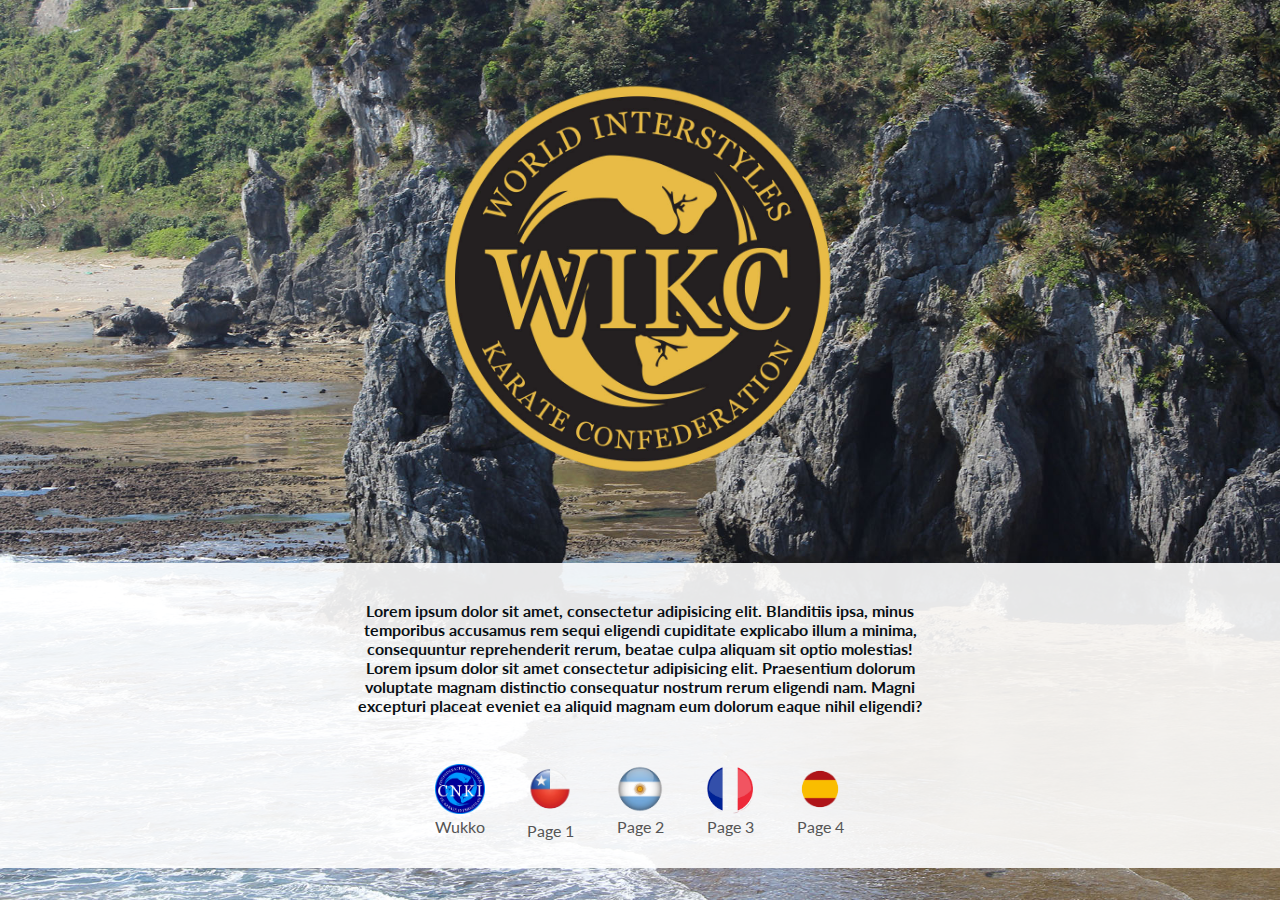
<file: index.html>
<!DOCTYPE html> 
<html>
<head>
	
<title>WUKKO</title>
<link rel="stylesheet" type="text/css" href="style.css" />
</head>
<body class="body-index">
	<header class="header-index">
		<nav>
			<img class="img-escudo" src="img/Imagen de WhatsApp 2024-05-01 a las 23.56.49_415c3034-Photoroom.png-Photoroom.png" alt="World Interstyles Karate Confederation"-+>
		</nav>
	</header>
	<main class="main-index">
			
			<section class="section-index">
				<h2 class="h2-index">Lorem ipsum dolor sit amet, consectetur adipisicing elit. Blanditiis ipsa, minus temporibus accusamus rem sequi eligendi cupiditate explicabo illum a minima, consequuntur reprehenderit rerum, beatae culpa aliquam sit optio molestias!
					<br>
					Lorem ipsum dolor sit amet consectetur adipisicing elit. Praesentium dolorum voluptate magnam distinctio consequatur nostrum rerum eligendi nam. Magni excepturi placeat eveniet ea aliquid magnam eum dolorum eaque nihil eligendi?
				</h2>
				<div class="botones">
					<div class="image-container">
						<a href="/wukkonew/index.html">
							<img class="img-logo" src="img/Imagen de WhatsApp 2024-05-06 a las 18.51.46_215aeee6-Photoroom.png-Photoroom.png" alt="Logo escuela XX">
							<br>
							Wukko
						</a>
					</div>
					<div class="image-container">
						<a href="paginas.html#logo1">
							<img class="img-logo" src="Logos/logo1.png" alt="logo1">
							<br>
							Page 1
						</a>
					</div>
					<div class="image-container">
						<a href="paginas.html#logo2">
							<img class="img-logo" src="Logos/logo2.png" alt="logo2">
							<br>
							Page 2
						</a>
					</div>
					<div class="image-container">
						<a href="paginas.html#logo3">
							<img class="img-logo" src="Logos/logo3.png" alt="logo3">
							<br>
							Page 3
						</a>
					</div>
					<div class="image-container">
						<a href="paginas.html#logo4">
							<img class="img-logo" src="Logos/logo4.png" alt="logo4">
							<br>
							Page 4
						</a>
					</div>
				</div>
			</section>
	</main>
</body>
</html>
</file>
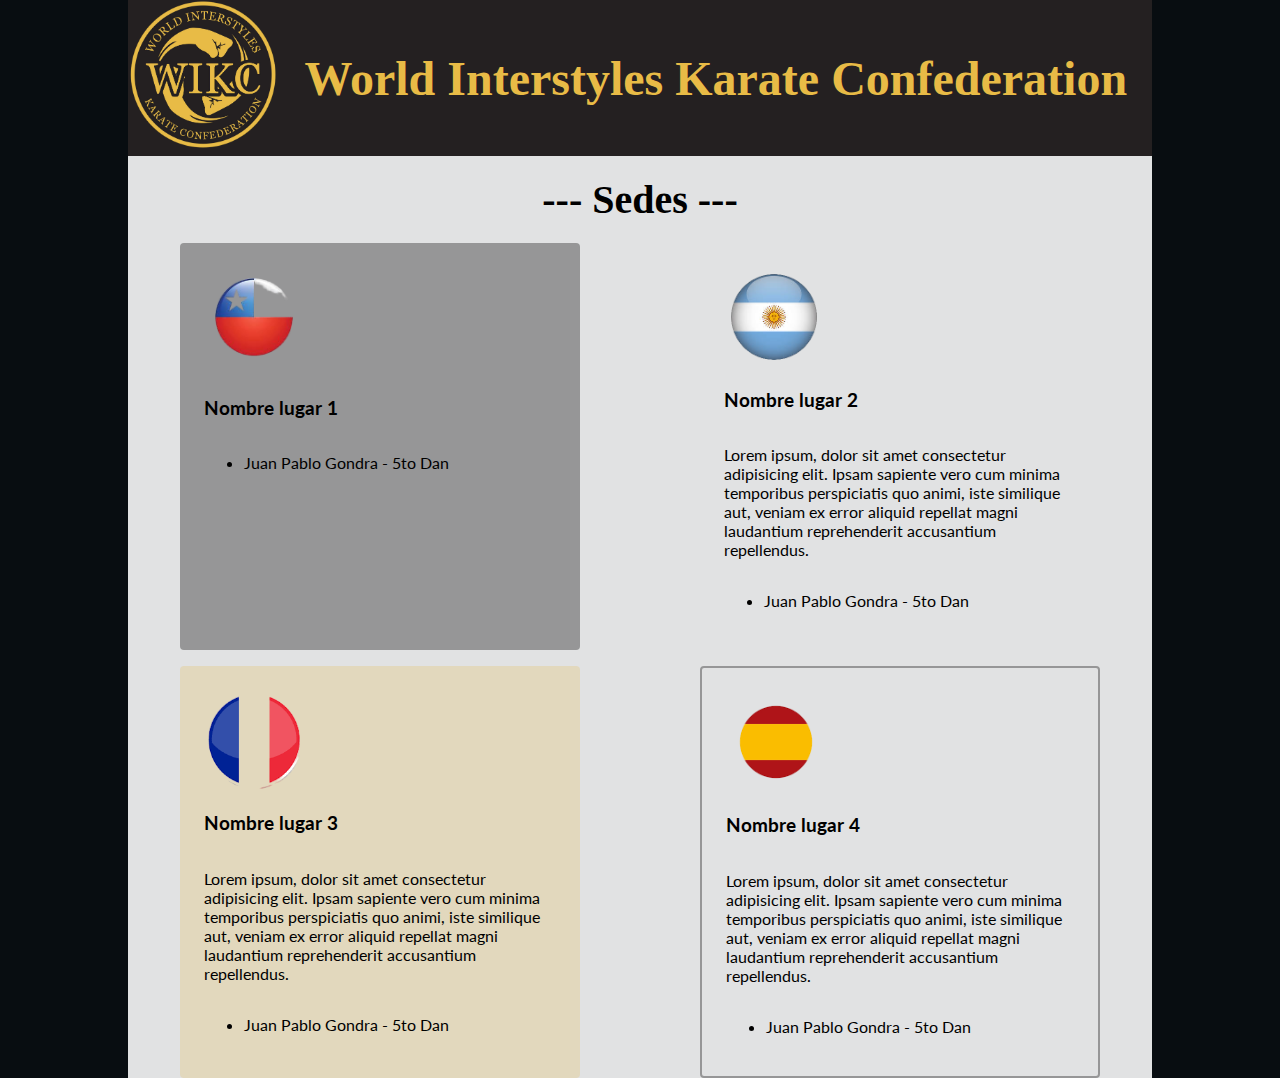
<file: paginas.html>
<!DOCTYPE html>
<html lang="en">
<head>
    <meta charset="UTF-8">
    <meta name="viewport" content="width=device-width, initial-scale=1.0">
    <title>Sedes</title>
    <link rel="stylesheet" type="text/css" href="style.css" />
</head>
<body class="body-paginas">
    <header class="header-paginas">
        <nav class="nav-paginas">
            <a href="index.html">
                <img class="img-escudo-paginas" src="img/Imagen de WhatsApp 2024-05-01 a las 23.56.49_415c3034-Photoroom.png-Photoroom.png" alt="World Interstyles Karate Confederation"> 
            </a>
            <h1 class="h1-paginas">World Interstyles Karate Confederation</h1>
        </nav>
    </header>
    <main class="main-paginas">
        <h2 class="h2-paginas">--- Sedes ---</h2>
        <section class="section-paginas">
            <div class="div-paginas div-con-color">
                <a id="logo1">
                    <img class="img-banderas-paginas" src="Logos/logo1.png" alt="logo1">
                </a>
                <h3>Nombre lugar 1</h3>
                <!-- <p>
                    Lorem ipsum, dolor sit amet consectetur adipisicing elit. Ipsam sapiente vero cum minima temporibus perspiciatis quo animi, iste similique aut, veniam ex error aliquid repellat magni laudantium reprehenderit accusantium repellendus.
                </p> -->
                <ul>
                    <li>
                        Juan Pablo Gondra - 5to Dan
                    </li>
                </ul>
            </div>
            <div class="div-paginas">
                <a id="logo2">
                    <img class="img-banderas-paginas" src="Logos/logo2.png" alt="logo2">
                </a>
                <h3>Nombre lugar 2</h3>
                <p>
                    Lorem ipsum, dolor sit amet consectetur adipisicing elit. Ipsam sapiente vero cum minima temporibus perspiciatis quo animi, iste similique aut, veniam ex error aliquid repellat magni laudantium reprehenderit accusantium repellendus.
                </p>
                <ul>
                    <li>
                        Juan Pablo Gondra - 5to Dan
                    </li>
                </ul>
            </div>
            <div class="div-paginas div-con-otro-color">
                <a id="logo3">
                    <img class="img-banderas-paginas" src="Logos/logo3.png" alt="logo3">
                </a>
                <h3>Nombre lugar 3</h3>
                <p>
                    Lorem ipsum, dolor sit amet consectetur adipisicing elit. Ipsam sapiente vero cum minima temporibus perspiciatis quo animi, iste similique aut, veniam ex error aliquid repellat magni laudantium reprehenderit accusantium repellendus.
                </p>
                <ul>
                    <li>
                        Juan Pablo Gondra - 5to Dan
                    </li>
                </ul>
            </div>
            <div class="div-paginas div-con-borde">
                <a id="logo4">
                    <img class="img-banderas-paginas" src="Logos/logo4.png" alt="logo4">
                </a>
                <h3>Nombre lugar 4</h3>
                <p>
                    Lorem ipsum, dolor sit amet consectetur adipisicing elit. Ipsam sapiente vero cum minima temporibus perspiciatis quo animi, iste similique aut, veniam ex error aliquid repellat magni laudantium reprehenderit accusantium repellendus.
                </p>
                <ul>
                    <li>
                        Juan Pablo Gondra - 5to Dan
                    </li>
                </ul>
            </div>
        </section>
    </main>
</body>
</html>
</file>
<file: style.css>
@import url('https://fonts.googleapis.com/css2?family=Lato:ital,wght@0,100;0,300;0,400;0,700;0,900;1,100;1,300;1,400;1,700;1,900&display=swap');

* {
	box-sizing: border-box;
}
/*INDEX*/
html, .body-index{
	font-family:"Lato", sans-serif;
	margin: 0;
    padding: 0;
    height: 100%;
    width: 100%;
}

.body-index{
	background: url("img/capehedo2.jpg") no-repeat;
	background-size: cover;
	display: flex;
	flex-direction: column;
	justify-content: space-evenly;
}


.header-index {
	 display: flex;
	justify-content: center; 
}

.img-escudo {
	width: 400px;
	margin: 50px;
}


.main-index {
	display: flex;
	background-color: rgba(255, 255, 255, 0.897);
	justify-content: center;
}

.section-index{
	display: flex;
	flex-wrap: wrap;
	justify-content: center;
	flex-direction: column;
	align-items: center;
	padding: 0.5em;
}



.h2-index{
	width: 50%;
	color: #0A1015;
	text-align: center;
	font-size: medium;
	padding: 1em;
	border-radius: 5px;
}



.image-container {
	text-align: center;
	margin: 20px;
	transition: all 0.3s ease 0s;
	cursor: pointer;
}
.image-container:hover {
	transform: translateY(-7px);
}
.img-logo {
	max-width: 100%;
	height: auto;
	width: 50px;
	margin: none;
}
.image-container a {
	color: #555;
	text-decoration: none;
}

.botones{
	display: flex;
	flex-wrap: wrap;
	max-width: 1400px;
	justify-content: space-between;
}

/* FIN INDEX */

/* PAGINAS0 */
.body-paginas{
	display: flex;
	justify-content: center;
	background-color: #080d11;
	padding: 0 8em;
	margin: 0;
	
	flex-direction: column;
}
.header-paginas{
	display: flex;

	flex-direction: column;
	max-width: 1500px;
    width: 100%;
}
.nav-paginas{
	display: flex;
	justify-content: space-around;
	align-items: center;
	font-size: 1.5em;
	font-family: 'Times New Roman', Times, serif;
	background-color: rgb(36, 32, 33);
	color: rgb(232, 187, 70);
}
.img-escudo-paginas{
	width: 150px;
	height: 150px;
}
.h1-paginas{
	margin: 0.5em;
}

.main-paginas{
    display: flex;
	flex-direction: column;
    justify-content: center;
    align-items: center;
    background-color: rgba(255, 255, 255, 0.884);
    max-width: 1500px;
    width: 100%;

}
.section-paginas{
	display: flex;
	flex-direction: row;
	flex-wrap: wrap;
	justify-content: space-around;
	gap: 1em;
}
.h2-paginas{
	font-family: 'Times New Roman', Times, serif;
	font-size: 2.5em;
	text-align: center;
	margin: 0.5em 0;
}
.div-paginas{
	display: flex;
	flex-direction: column;
	padding: 1.5em;
	width: 400px;
}
.img-banderas-paginas{
	max-width: 100%;
	height: auto;
	width: 100px;
	margin: none;
}

.div-con-color{
	background-color: rgba(73, 73, 73, 0.493);
	border-radius: 1%;
}

.div-con-borde{
	border: 2px solid rgba(73, 73, 73, 0.493);
	border-radius: 1%;
}

.div-con-otro-color{
	background-color: rgba(232, 186, 70, 0.24);
	border-radius: 1%;
}
</file>
